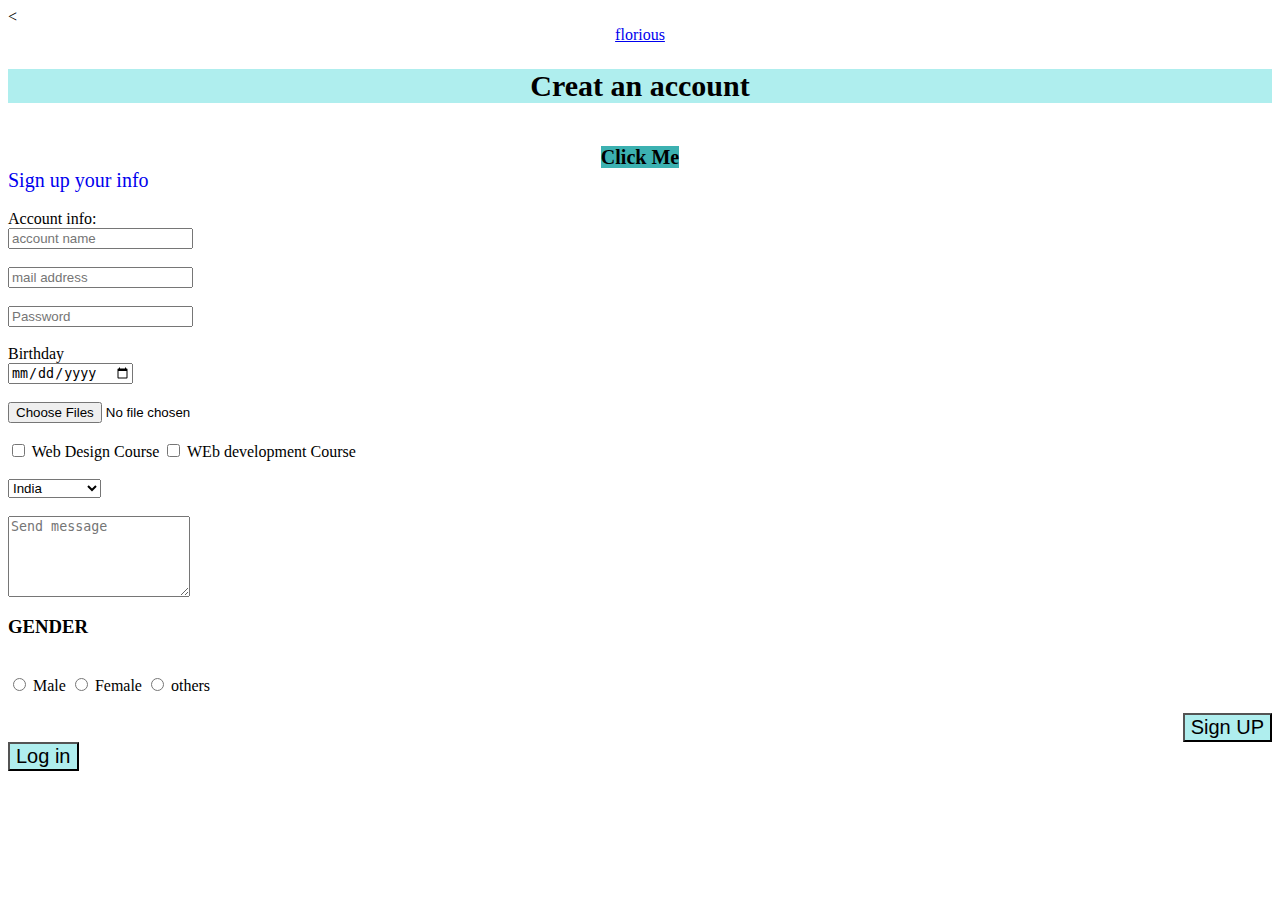
<file: log in page/log in page#.html>
<<!DOCTYPE html>
<!--[if lt IE 7]>      <html class="no-js lt-ie9 lt-ie8 lt-ie7"> <![endif]-->
<!--[if IE 7]>         <html class="no-js lt-ie9 lt-ie8"> <![endif]-->
<!--[if IE 8]>         <html class="no-js lt-ie9"> <![endif]-->
<!--[if gt IE 8]>      <html class="no-js"> <!--<![endif]-->
<html>
    <head>
        <meta charset="utf-8">
        <meta http-equiv="X-UA-Compatible" content="IE=edge">
        <title>Day-5</title>
        <meta name="description" content="">
        <meta name="viewport" content="width=device-width, initial-scale=1">
        
        <style>
            div{
                text-align: center;
            }
            #veryfew{
                text-decoration: none;
                font-size: 20px;

            }
            .jan{
                text-align: left;
                
            }
            .feb{
                text-align: right;
            }

        </style>
    </head> 
    <body>
        <div>
            <a href="first/florious.html">florious</a>
        </div>
        <form>
            <h2 style="font-size:30px; background:paleturquoise; font-weight:bold; text-align:center; ">Creat an account</h2>
            <br>
            <div>
                <a href="#" style="background:#3cb1b1; text-decoration: none; font-weight: bold; color:black; font-size: 20px; text-align: center;">Click Me</a>
            
            </div>
            <a href="#" id="veryfew">Sign up your info</a>
        
            <br><br>
            <label>Account info:</label>
            <br>
            <input type="Text" name="acc_name" placeholder="account name">
            <br><br>
            <input type="email" name="Email" placeholder="mail address">
            <br><br>
            <input type="password" name="pass_word" placeholder="Password">
            <br><br>
            <label>Birthday</label>
            <br>
            <input type="date" name="birth" required>
            <br><br>
            <input type="file" name="photos" multiple>
            <br><br>
            <input type="checkbox" name="course" value="web design">
            <label>Web Design Course</label>
            <input type="checkbox" name="course" value="web development" id="webdev">
            <label for="webdev">WEb development Course</label>
            <br><br>
            <select>
                <option disabled>Bangladesh</option>
                <option selected>India</option>
                <option>Malaysia</option>
            </select>
            <br><br>
            <textarea placeholder="Send message" cols="20" rows="5"></textarea>
            <h3 style="text-transform: uppercase;">Gender</h3>
            <br>
           
            <input type="radio" name="Gender" value="Male" id="male">
            <label for="male">Male</label>
            <input type="radio" name="Gender" value="Female" id="female">
            <label for="female">Female</label>
            <input type="radio" name="Gender" value="Others" id="others">
            <label for="others">others</label>
            <br><br>
            <div class="feb">
                <input type="submit" value="Sign UP" style="text-align: right; background:paleturquoise; font-size: 20px;">
            </div>
            <div class="jan">
            <button style="background: paleturquoise; font-size: 20px; text-align: right;">Log in</button>
            
            </div>
        </form>
        <!--[if lt IE 7]>
            <p class="browsehappy">You are using an <strong>outdated</strong> browser. Please <a href="#">upgrade your browser</a> to improve your experience.</p>
        <![endif]-->
        
        <script src="" async defer></script>
    </body>
</html>
</file>
